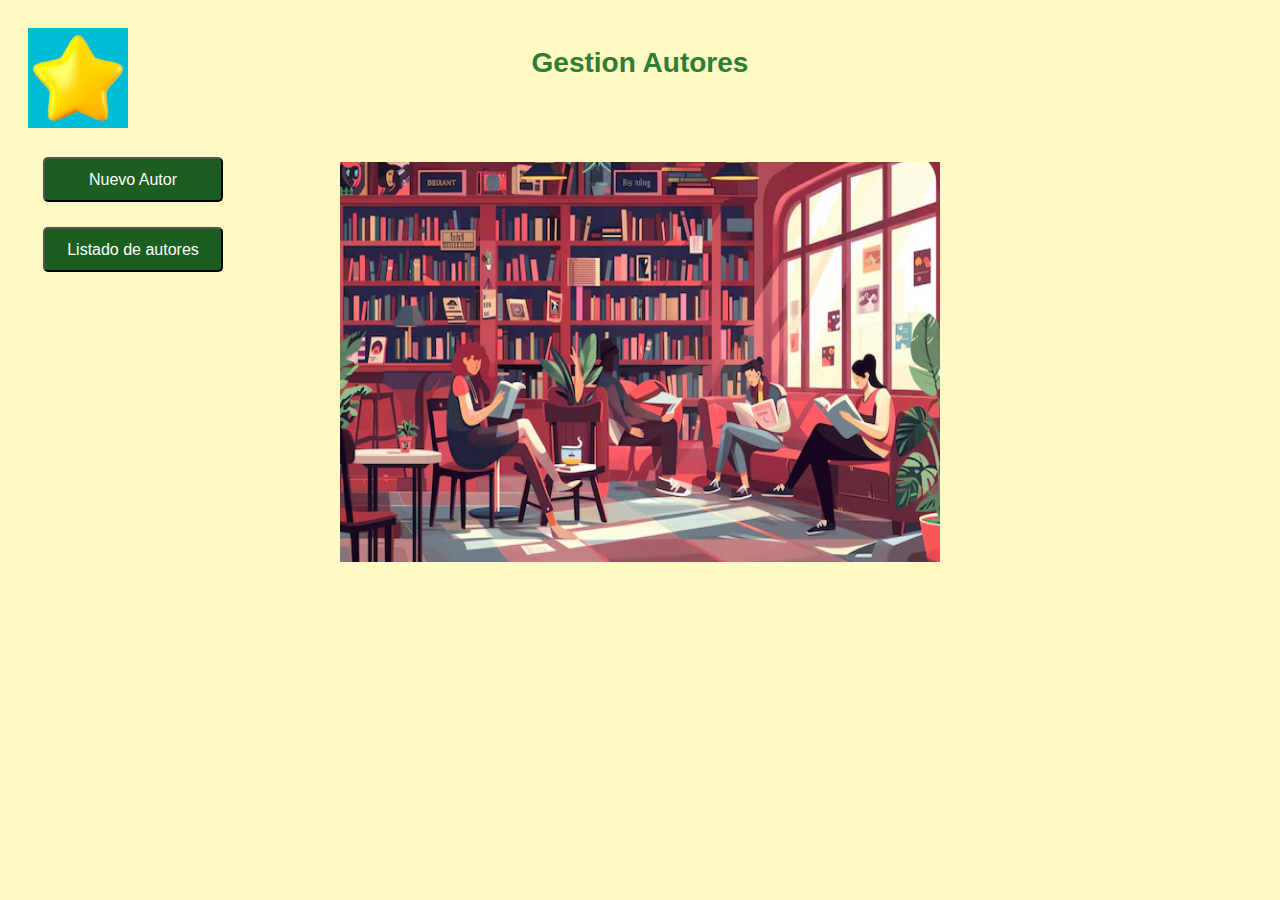
<file: ProyectoWebParImpar/WebAutores/index.html>
<!DOCTYPE html>
<html>
<head>
    <meta charset="UTF-8">
    <title>Formulario</title>
    <link rel="stylesheet" type="text/css" href="MiCss.css">
</head>
<body>
    <div class="parent">
        <div class="div1">
            <img class="logo" src="star.png" id="star">
        </div>
        <div class="div2">
            
            <button type="button" onclick="window.location.href='InsertarAutor.html'">Nuevo Autor</button>
            
            <button type="submit">Listado de autores</button>
        </div>
        <div class="div3">
            <h1>Gestion Autores</h1> 
        </div>
        <div class="div4">
             <img class="logo" src="libreria.png" id="star">
        </div>
    </div>
</body>
</html>
</file>
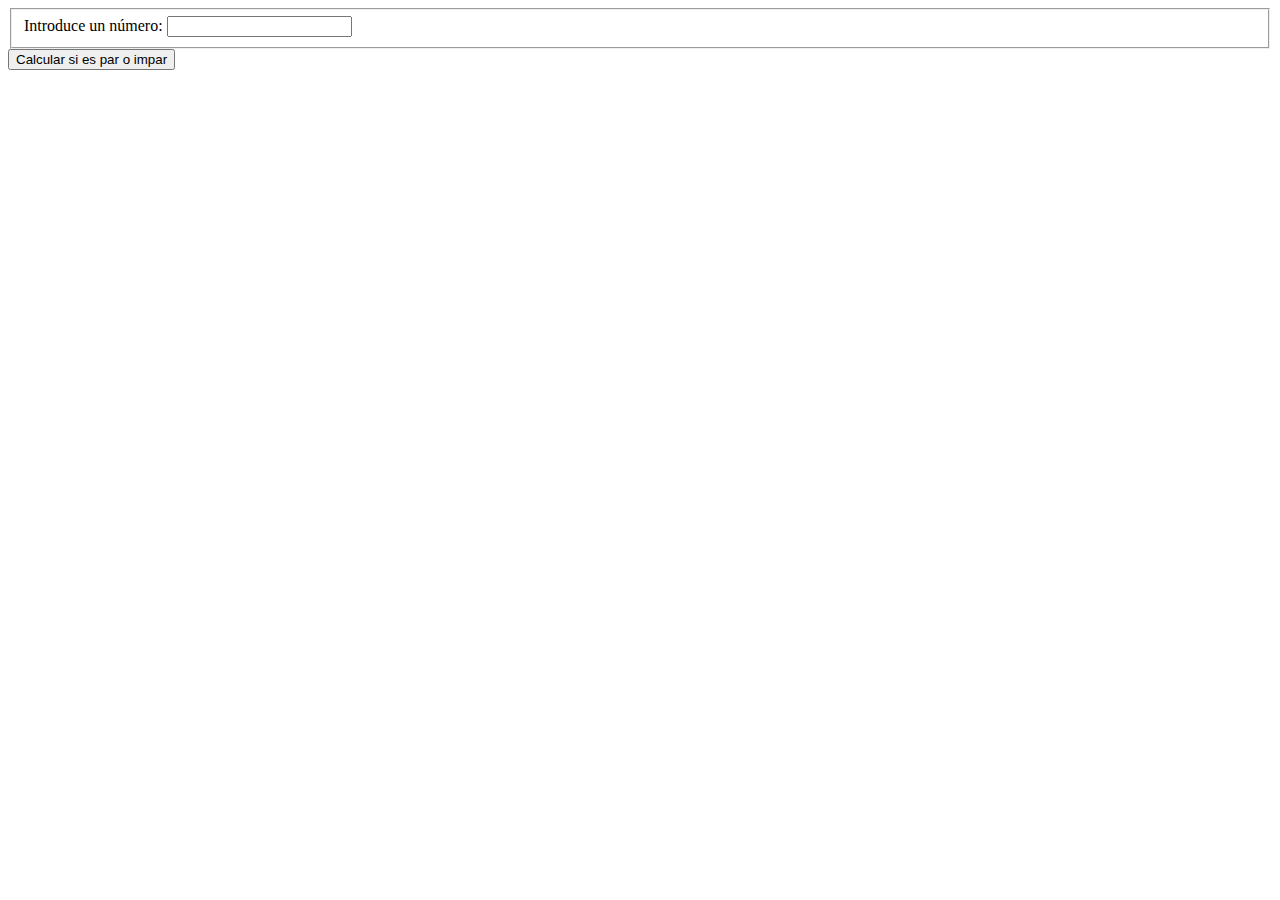
<file: ProyectoWebParImpar/ProyectoWebParImpar/formularioParImpar.html>
<!DOCTYPE html>
<html>
<head>
<meta charset="utf-8">
<meta name="viewport" content="width=device-width, initial-scale=1">
<title>Saber si el número es par o impar</title>
</head>
<body>
	<form action="parImpar.jsp" method="GET">
		<fieldset>
			<label for="numero">Introduce un número:</label> <input type="number"
				name="numero" id="numero">
		</fieldset>
		
		<input type="submit" value="Calcular si es par o impar">
	</form>
</body>
</html>
</file>
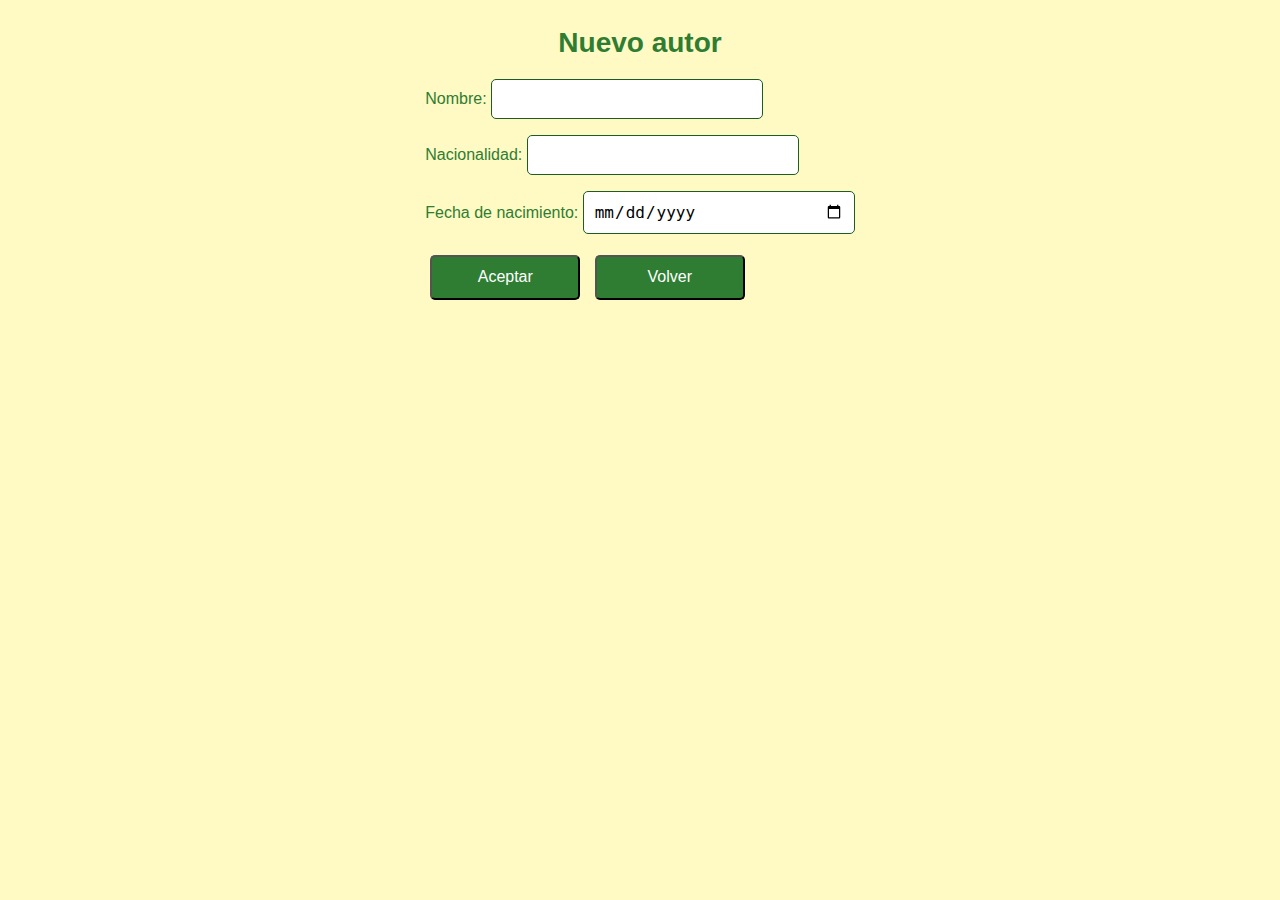
<file: ProyectoWebParImpar/WebAutores/InsertarAutor.html>
<!DOCTYPE html>
<html>
<head>
<meta charset="UTF-8">
<title>Nuevo Autor</title>
<link rel="stylesheet" type="text/css" href="MiCss.css">
</head>
<body>
<div class="form-container">
<h1>Nuevo autor</h1>
<form action="ResultadoInsercion.jsp" method="GET">
    <label for="nombre">Nombre:</label>
    <input type="text" name="nombre" id="nombre">
    <p>
    <label for="nacionalidad">Nacionalidad:</label>
    <input type="text" name="nacionalidad" id="nacionalidad">
    <p>
    <label for="fechaNacimiento">Fecha de nacimiento:</label>
    <input type="date" name="fechaNacimiento" id="fechaNacimiento">
    <p>
    <button type="submit">Aceptar</button>
    <button type="button" onclick="window.location.href='index.html'">Volver</button>
</form>
</div>
</body>
</html>
</file>
<file: ProyectoWebParImpar/WebAutores/MiCss.css>
body {
    background-color: #fff9c4;
    font-family: Arial, sans-serif;
    
}


.parent {
    display: grid;
    grid-template-columns: 1fr 1fr 3fr 1fr 1fr; 
    grid-template-rows: auto 1fr;
    gap: 10px;
    padding: 20px;
}


.div1 {
    grid-column: 1 / 2;
    grid-row: 1 / 2;
}

.logo {
    width: 100px;
    height: 100px;
}


.div3 {
    grid-column: 1 / 6;
    grid-row: 1 / 2;
    text-align: center;
    font-size: 30px;
    font-weight: bold;
    color: #2e7d32;
}


.div2 {
    grid-column: 1 / 2;
    grid-row: 2 / 3;
    display: flex;
    flex-direction: column;
    align-items: center;
    gap: 15px;
    justify-self: center;
}


.div4 {
    grid-column: 1 / 6;
    grid-row: 2 / 3;
    display: flex;
    justify-content: center;
    align-items: center;
    position: relative; 
    z-index: 1; 
    padding: 20px; 
    
}
.div4 img {
    width: 600px;
    height: 400px;
}


.div2 {
    grid-column: 1 / 2;
    grid-row: 2 / 3;
    display: flex;
    flex-direction: column;
    align-items: center;
    gap: 15px;
    justify-self: center;
    z-index: 2; 
    position: relative;
    background-color: #fff9c4; 
    padding: 10px;
}





form {
    align-items: center;  
}


form input {
    width: 250px;
    padding: 10px;
    font-size: 16px;
    border: 1px solid #2e7d32;
    border-radius: 5px;
   
}

form input {
    border-color: #1b5e20;
}



form button {
    width: 150px;
    height: 45px;
    font-size: 16px;
    background-color: #2e7d32;
    color: white;
    border-radius: 5px;
    
}

.form-container{
            display: flex;
            flex-direction: column;
            align-items: center; 
            
        }

        h1 {
            color: #2e7d32;
            font-size: 28px;
            margin-bottom: 20px;
            text-align: center;
        }
        

        label {
            font-size: 16px;
            color: #2e7d32;
            margin-bottom: 8px;
            text-align: left;
        }

        input{
            width: 250px;
            padding: 10px;
            font-size: 16px;
            border: 1px solid #2e7d32;
            border-radius: 5px;
           
        }
        
        button {
            width: 180px;
            height: 45px;
            font-size: 16px;
            background-color: #2e7d32;
            color: white;
            border-radius: 5px;
            margin: 5px;
        }

        button {
            background-color: #1b5e20;
        }
</file>
